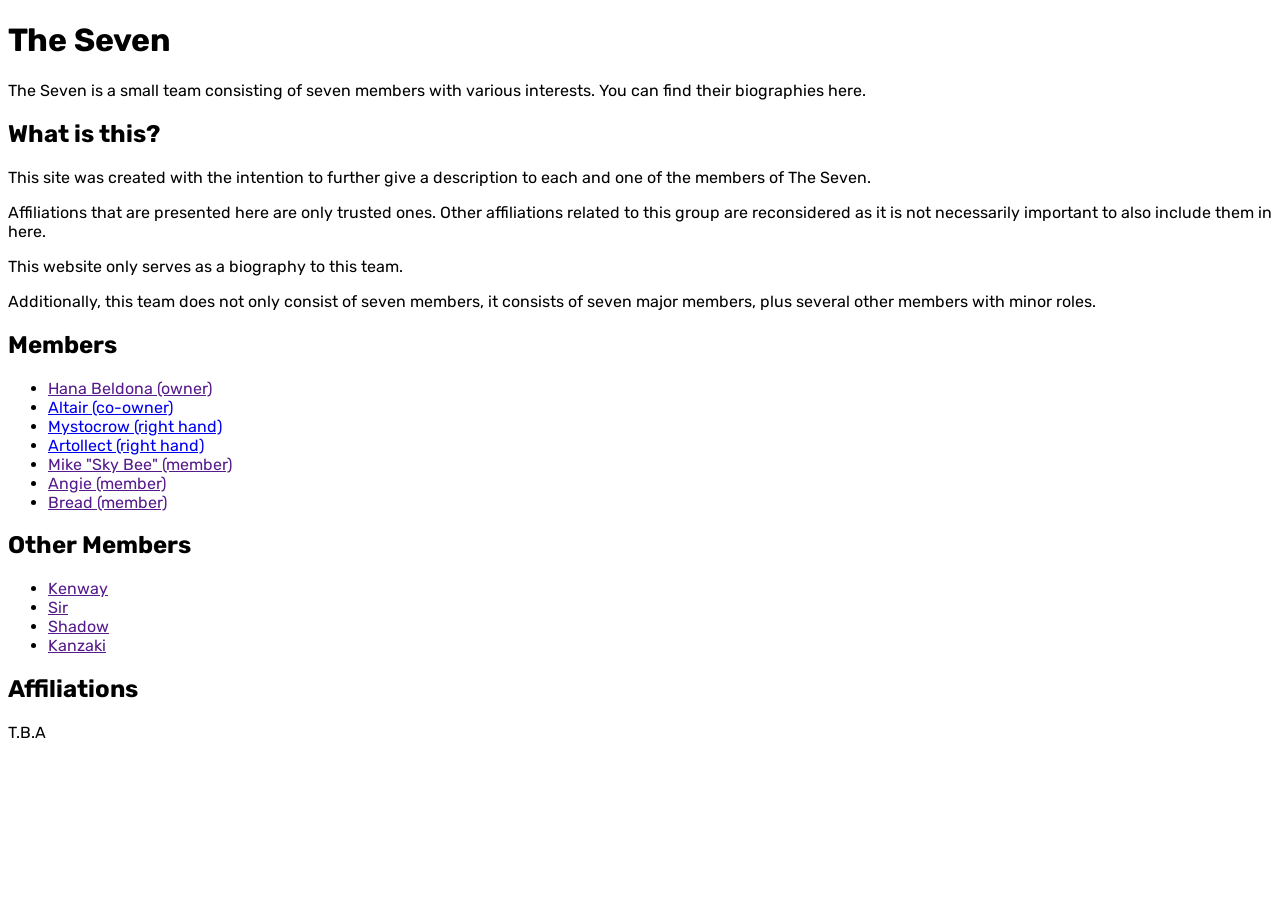
<file: index.html>
<!DOCTYPE html>
<html lang="en">
<head>
<meta charset="UTF-8">
<meta name="viewport" content="width=device-width, initial-scale=1.0">
<title>The Seven Biography Site</title>
<link rel="stylesheet" href="./css/styles.css">
</head>
<body>
  <h1>The Seven</h1>
  <p>The Seven is a small team consisting of seven members with various interests. You can find their biographies here.</p>
  <h2>What is this?</h2>
  <p>This site was created with the intention to further give a description to each and one of the members of The Seven.</p>
  <p>Affiliations that are presented here are only trusted ones. Other affiliations related to this group are reconsidered as it is not necessarily important to also include them in here.</p>
  <p>This website only serves as a biography to this team.</p>
  <p>Additionally, this team does not only consist of seven members, it consists of seven major members, plus several other members with minor roles.</p>
  <h2>Members</h2>
  <ul>
    <li><a href="">Hana Beldona (owner)</a></li>
    <li><a href="altair/index.html">Altair (co-owner)</a></li>
    <li><a href="mystocrow/index.html">Mystocrow (right hand)</a></li>
    <li><a href="artollect/index.html">Artollect (right hand)</a></li>
    <li><a href="">Mike "Sky Bee" (member)</a></li>
    <li><a href="">Angie (member)</a></li>
    <li><a href="">Bread (member)</a></li>
  </ul>
  <h2>Other Members</h2>
  <ul>
    <li><a href="">Kenway</a></li>
    <li><a href="">Sir</a></li>
    <li><a href="">Shadow</a></li>
    <li><a href="">Kanzaki</a></li>
  </ul>
  <h2>Affiliations</h2>
  <p>T.B.A</p>
</body>
</html>
</file>
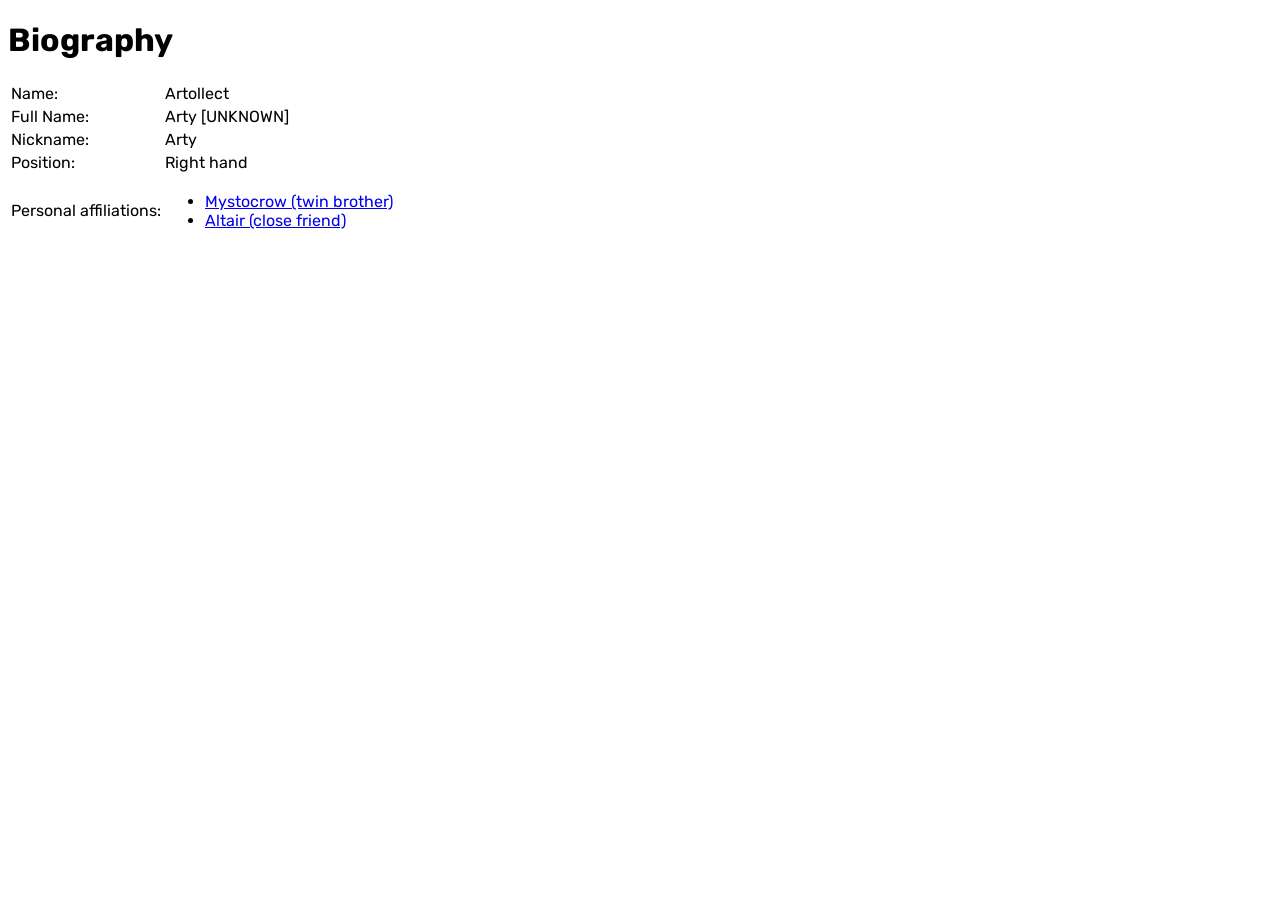
<file: artollect/index.html>
<!DOCTYPE html>
<html lang="en">
<head>
<meta charset="UTF-8">
<meta name="viewport" content="width=device-width, initial-scale=1.0">
<title>The Seven Biography Site</title>
<link rel="stylesheet" href="../css/styles.css">
</head>
<body>
  <h1>Biography</h1>
  <table class="bio-table">
    <tr>
      <td>Name:</td>
      <td>Artollect</td>
    </tr>
    <tr>
      <td>Full Name:</td>
      <td>Arty [UNKNOWN]</td>
    </tr>
    <tr>
      <td>Nickname:</td>
      <td>Arty</td>
    </tr>
    <tr>
      <td>Position:</td>
      <td>Right hand</td>
    </tr>
    <tr>
      <td>Personal affiliations:</td>
      <td>
        <ul>
          <li><a href="../mystocrow/index.html">Mystocrow (twin brother)</a></li>
          <li><a href="../altair/index.html">Altair (close friend)</a></li>
        </ul>
      </td>
    </tr>
  </table>
</body>
</html>
</file>
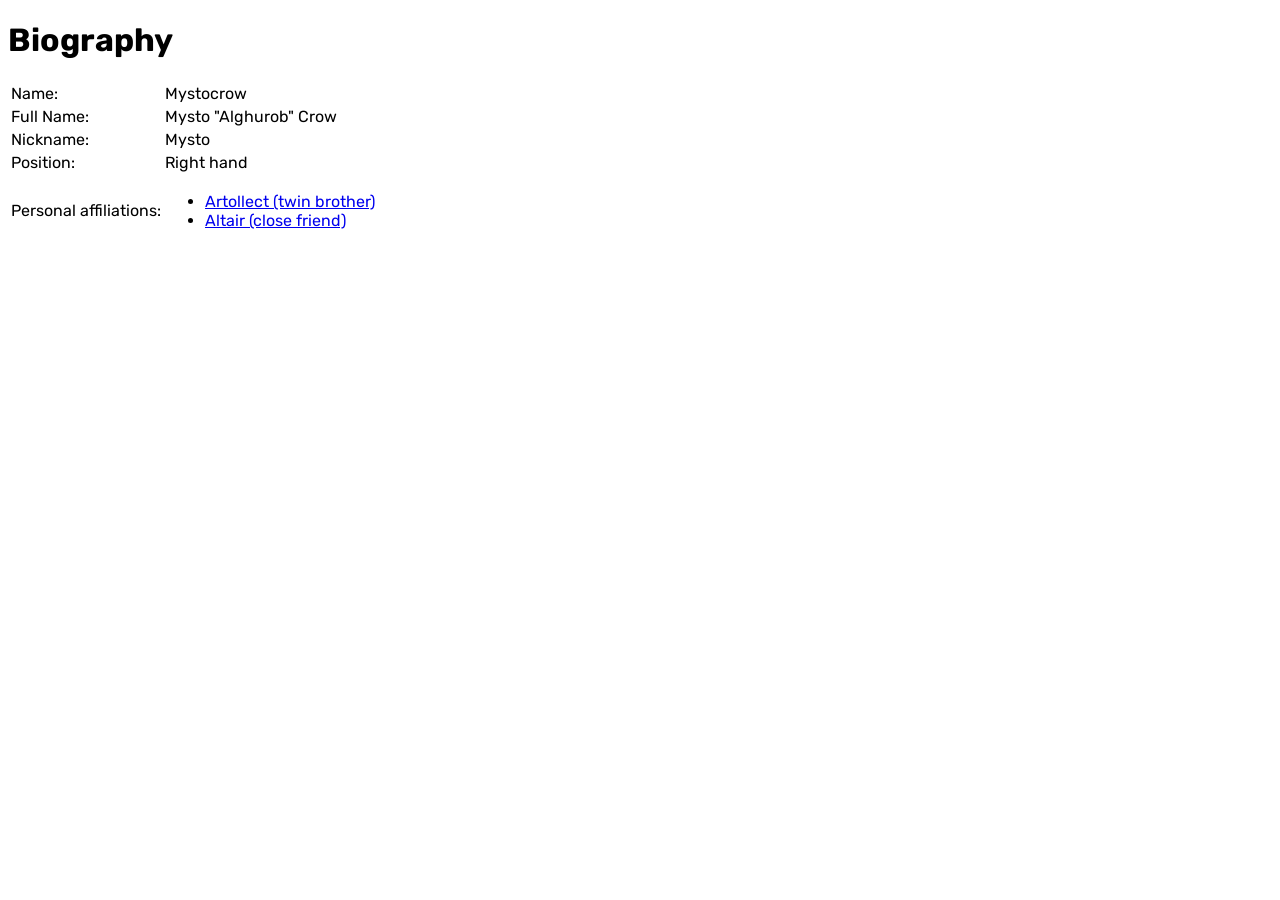
<file: mystocrow/index.html>
<!DOCTYPE html>
<html lang="en">
<head>
<meta charset="UTF-8">
<meta name="viewport" content="width=device-width, initial-scale=1.0">
<title>The Seven Biography Site</title>
<link rel="stylesheet" href="../css/styles.css">
</head>
<body>
  <h1>Biography</h1>
  <table class="bio-table">
    <tr>
      <td>Name:</td>
      <td>Mystocrow</td>
    </tr>
    <tr>
      <td>Full Name:</td>
      <td>Mysto "Alghurob" Crow</td>
    </tr>
    <tr>
      <td>Nickname:</td>
      <td>Mysto</td>
    </tr>
    <tr>
      <td>Position:</td>
      <td>Right hand</td>
    </tr>
    <tr>
      <td>Personal affiliations:</td>
      <td>
        <ul>
          <li><a href="../artollect/index.html">Artollect (twin brother)</a></li>
          <li><a href="../altair/index.html">Altair (close friend)</a></li>
        </ul>
      </td>
    </tr>
  </table>
</body>
</html>
</file>
<file: css/styles.css>
@import url("https://fonts.googleapis.com/css2?family=Rubik");

* {
  box-sizing: border-box;
}

html, body {
  font-family: "Rubik", sans-serif;
}

.bio-table td {
  margin-right: 50px;
}
</file>
